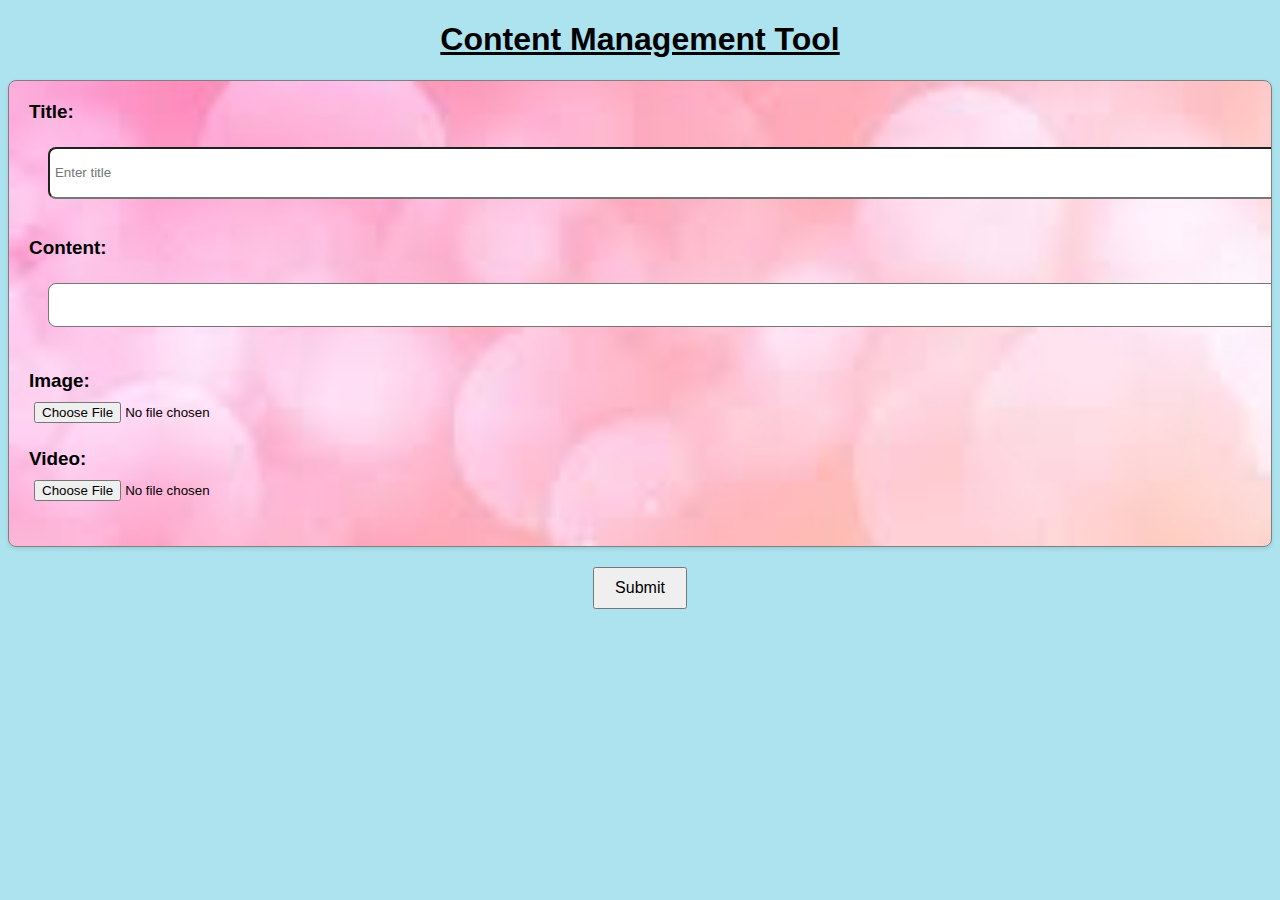
<file: index.html>
<!DOCTYPE html>
<html>

<head>
  <title>Content Management Tool</title>
  <link rel="stylesheet" type="text/css" href="styles.css" media="screen" />
  <script src="script.js"></script>
</head>

<body>
  <h1>Content Management Tool</h1>
  <div class="card">
    <div class="input-section">
      <b><label class="label-section" for="title">Title:</label></b>
      <input class="div-section" type="text" id="title" placeholder="Enter title">
    </div>
    
    <div class="input-section">
      <b><label class="label-section" for="content">Content:</label></b>
      <textarea class="div-section" cols="190" id="content" placeholder="Enter content">
      </textarea>
    </div>

    <div class="input-section">
      <b><label class="label-section" for="image">Image:</label></b>
      <input type="file" id="image" accept="image/*">
    </div>

    <div class="input-section">
      <b><label class="label-section" for="video">Video:</label></b>
      <input type="file" id="video" accept="video/*">
    </div>
  </div>
  <div class="button-section">
    <button onclick="submitForm()">Submit</button>
  </div>

  <div class="data-container">
    <div class="data-section" id="dataSection">
    </div>
  </div>
</body>

</html>
</file>
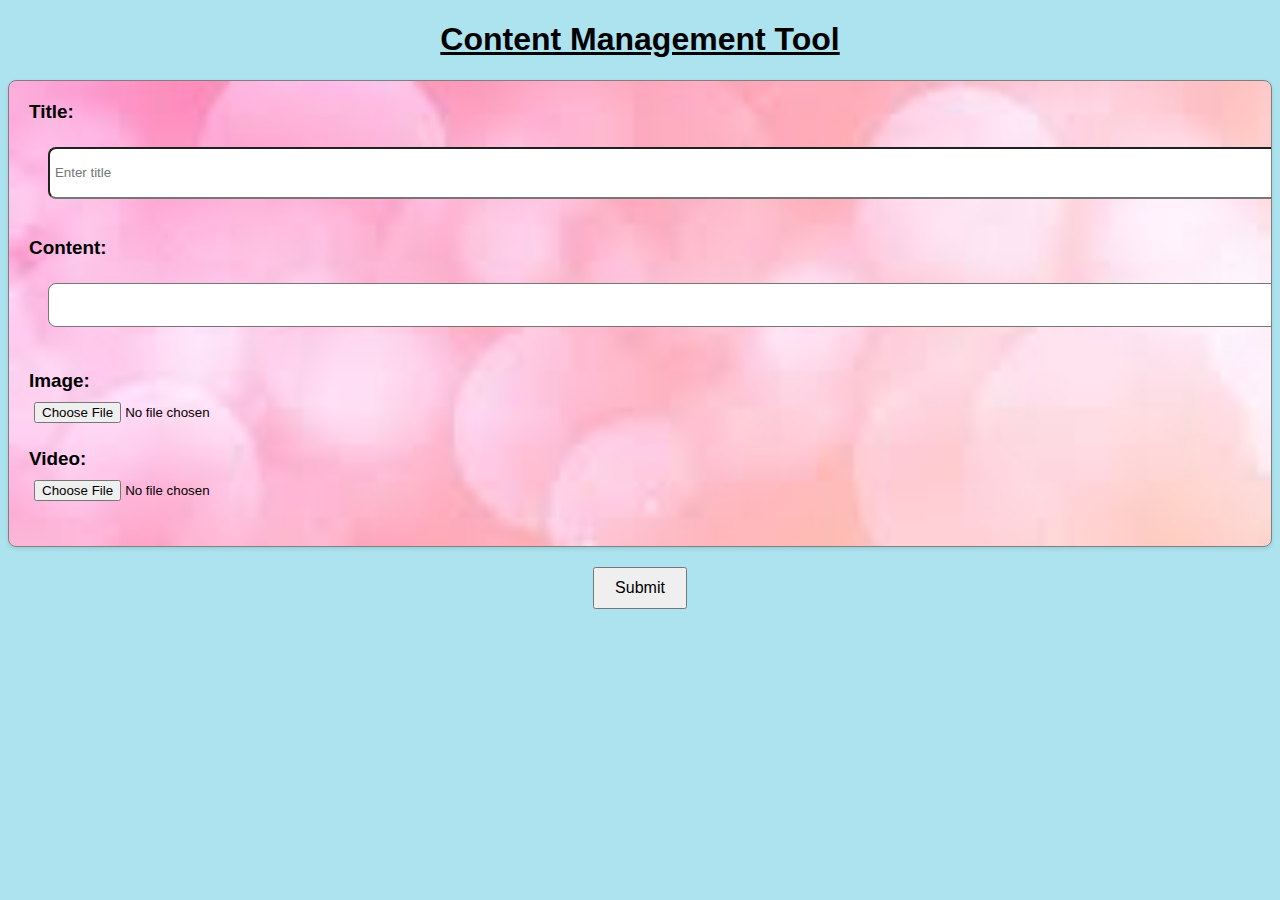
<file: C1.html>
<!DOCTYPE html>
<html>

<head>
  <title>Content Management Tool</title>
  <link rel="stylesheet" type="text/css" href="C1.css" media="screen" />
  <script src="C1.js"></script>
</head>

<body>
  <h1>Content Management Tool</h1>
  <div class="card">
    <div class="input-section">
      <b><label class="label-section" for="title">Title:</label></b>
      <input class="div-section" type="text" id="title" placeholder="Enter title">
    </div>
    
    <div class="input-section">
      <b><label class="label-section" for="content">Content:</label></b>
      <textarea class="div-section" cols="190" id="content" placeholder="Enter content">
      </textarea>
    </div>

    <div class="input-section">
      <b><label class="label-section" for="image">Image:</label></b>
      <input type="file" id="image" accept="image/*">
    </div>

    <div class="input-section">
      <b><label class="label-section" for="video">Video:</label></b>
      <input type="file" id="video" accept="video/*">
    </div>
  </div>
  <div class="button-section">
    <button onclick="submitForm()">Submit</button>
  </div>

  <div class="data-container">
    <div class="data-section" id="dataSection">
    </div>
  </div>
</body>

</html>
</file>
<file: styles.css>
body {
    font-family: Arial, sans-serif;
    background-color: rgb(172, 227, 238);
}

h1 {
    text-align: center;
    text-decoration: underline;
}

.input-section {
    margin-bottom: 20px;
    width: 37cm;
}


.label-section {
    text-decoration: wavy;
    font-size: 0.5cm;
    color: black;
}

.div-section {
    height: 1cm;
    border-radius: 8px;
    margin: 0.5cm;
}

.preview {
    width: 15cm;
    height: 15cm;
}

.video-preview {
    width: 15cm;
    height: auto;
}

.input-section label {
    display: block;
    margin-bottom: 5px;
}

.input-section input[type="text"],
.input-section input[type="file"] {
    width: 100%;
    padding: 5px;
}

.button-section {
    text-align: center;
    margin-top: 20px;
    margin-bottom: 20px;
}

.button-section button {
    padding: 10px 20px;
    font-size: 16px;
}

.data-container {
    max-height: 300px;
    /* Adjust the height as needed */
}

.card {
    border: 1px solid grey;
    border-radius: 8px;
    box-shadow: 0 2px 4px rgba(0, 0, 0, 0.1);
    padding: 20px;
    margin-bottom: 20px;
    background-image: url("pic6.jpg");
    /* Replace with the path to yourimage */
    background-size: cover;
    background-position: center;
    overflow-y: scroll;

}

.card-header {
    background-color: #f0f0f0;
    padding: 10px;
    border-radius: 6px;
}

.card-title {
    margin: 0;
}

.card-body {
    margin-top: 10px;
}
</file>
<file: C1.css>
body {
    font-family: Arial, sans-serif;
    background-color: rgb(172, 227, 238);
}

h1 {
    text-align: center;
    text-decoration: underline;
}

.input-section {
    margin-bottom: 20px;
    width: 37cm;
}


.label-section {
    text-decoration: wavy;
    font-size: 0.5cm;
    color: black;
}

.div-section {
    height: 1cm;
    border-radius: 8px;
    margin: 0.5cm;
}

.preview {
    width: 15cm;
    height: 15cm;
}

.video-preview {
    width: 15cm;
    height: auto;
}

.input-section label {
    display: block;
    margin-bottom: 5px;
}

.input-section input[type="text"],
.input-section input[type="file"] {
    width: 100%;
    padding: 5px;
}

.button-section {
    text-align: center;
    margin-top: 20px;
    margin-bottom: 20px;
}

.button-section button {
    padding: 10px 20px;
    font-size: 16px;
}

.data-container {
    max-height: 300px;
    /* Adjust the height as needed */
}

.card {
    border: 1px solid grey;
    border-radius: 8px;
    box-shadow: 0 2px 4px rgba(0, 0, 0, 0.1);
    padding: 20px;
    margin-bottom: 20px;
    background-image: url("pic6.jpg");
    /* Replace with the path to yourimage */
    background-size: cover;
    background-position: center;
    overflow-y: scroll;

}

.card-header {
    background-color: #f0f0f0;
    padding: 10px;
    border-radius: 6px;
}

.card-title {
    margin: 0;
}

.card-body {
    margin-top: 10px;
}
</file>
